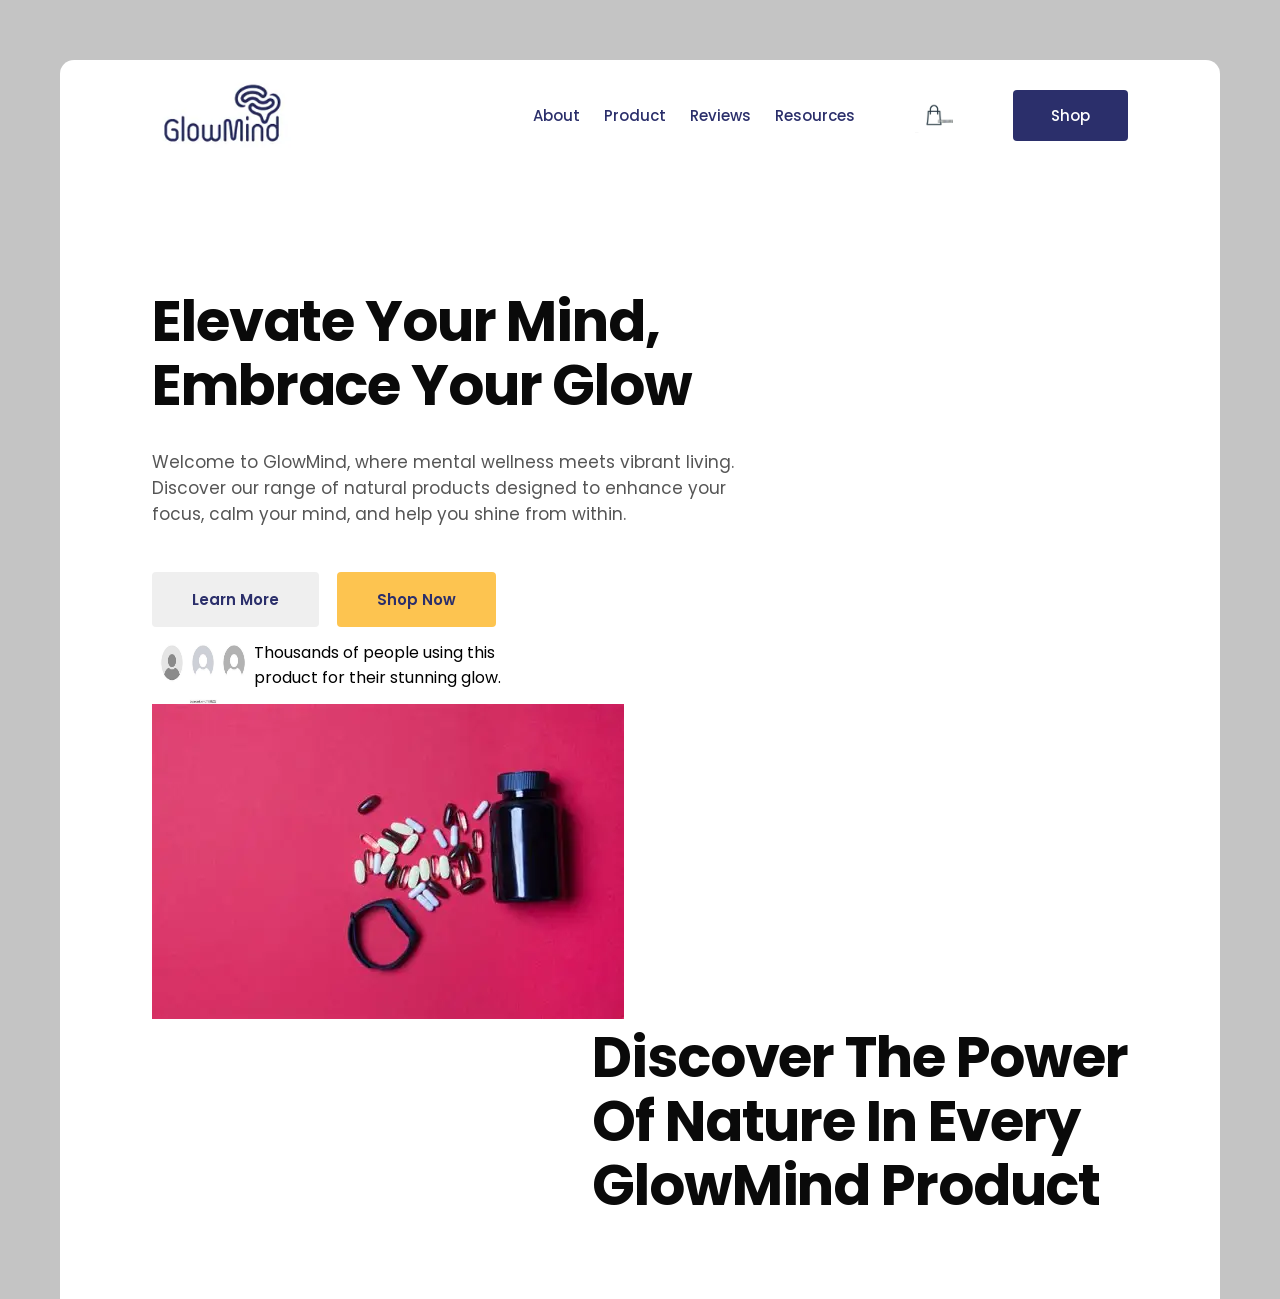
<file: kuis-1/index.html>
<!DOCTYPE html>
<html lang="en">
    <head>
        <meta charset="UTF-8">
        <meta name="viewport" content="width=device-width, initial-scale=1.0">
        <title>Glowmind</title>
        <link rel="preconnect" href="https://fonts.googleapis.com">
        <link rel="preconnect" href="https://fonts.gstatic.com" crossorigin>
        <link href="https://fonts.googleapis.com/css2?family=Poppins:wght@400;500;600;700&display=swap" rel="stylesheet">
        <link rel="stylesheet" href="style.css">
    </head>

    <body>
        <div class="page">

            <div class="topbar">
                <img src="Glowmind.png" alt="Glowmind Logo" class="logo">

                <section class="Menu">
                    <nav>
                        <ul>
                            <li><a href="#about">About</a></li>
                            <li><a href="#product">Product</a></li>
                            <li><a href="#reviews">Reviews</a></li>
                            <li><a href="#resources">Resources</a></li>
                        </ul>
                    </nav>
                    <img src="tas.webp" alt="logo tas belanja" class="tas">
                    <a href="#product" class="shop">Shop</a>
                </section>
            </div>

            <header id="about">
                <h1>Elevate Your Mind, <br>Embrace Your Glow</h1>
                <p>Welcome to GlowMind, where mental wellness meets vibrant living.<br>
                Discover our range of natural products designed to enhance your<br>
                focus, calm your mind, and help you shine from within.</p>
            </header>

            <main>
                <section class="button">
                    <button class="learn">Learn More</button>
                    <button class="buy">Shop Now</button>
                </section>

                <section class="review">
                    <img src="orang.jpg" alt="review-image" class="review-image">
                    <p>Thousands of people using this<br>product for their stunning glow.</p>
                </section>
            </main>

            <footer id="lower">
                <img src="suplemen.webp" alt="gambar suplemen" class="suplemen">
                <h2>Discover The Power <br>Of Nature In Every<br> GlowMind Product</h2>
            </footer>

        </div>
    </body>
</html>
</file>
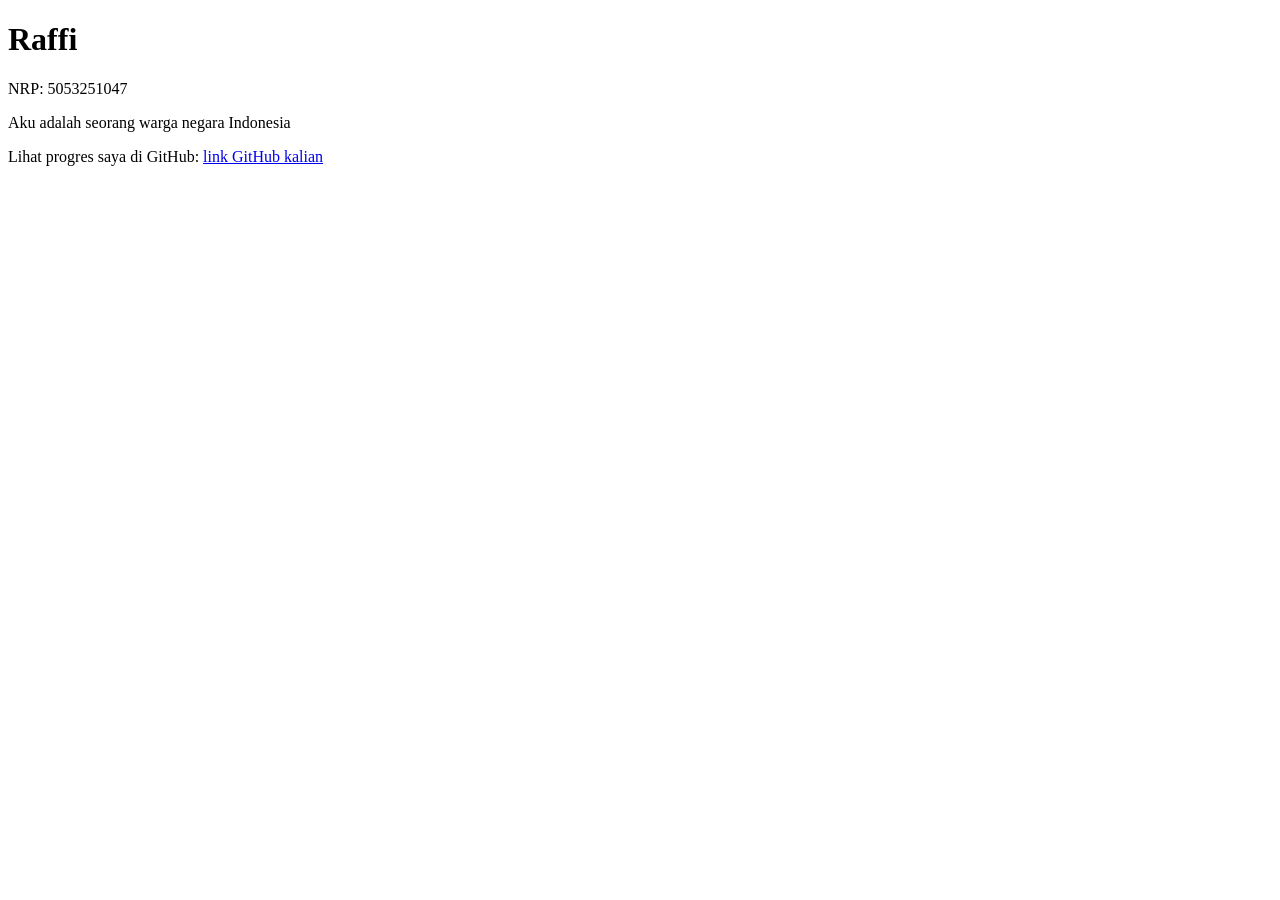
<file: m00/index.html>
<!DOCTYPE html>
<html lang="id">
<head>
  <meta charset="utf-8">
  <meta name="viewport" content="width=device-width, initial-scale=1">
  <title>Profile Saya</title>
</head>
<body>

  <h1 id="nama">Raffi</h1>
  <p id="nrp">NRP: 5053251047</p>
  <p id="bio">Aku adalah seorang warga negara Indonesia</p>
  <p>Lihat progres saya di GitHub: <a id="github" href="https://github.com/raffidarmawan2">link GitHub kalian</a></p>

</body>
</html>
</file>
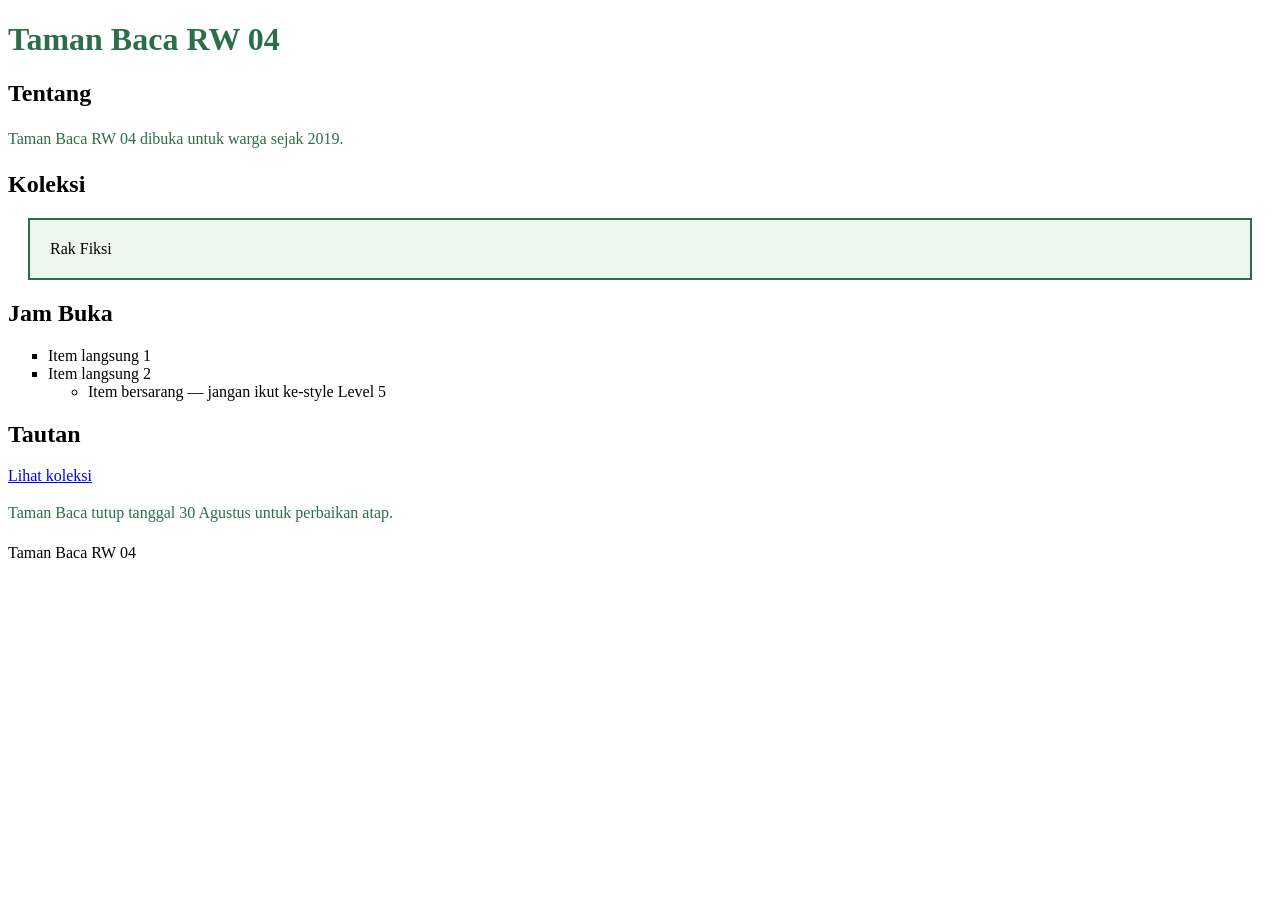
<file: m02/index.html>
<!DOCTYPE html>
<html lang="id">
<head>
  <meta charset="utf-8">
  <meta name="viewport" content="width=device-width, initial-scale=1">
  <title>Taman Baca RW 04</title>
  <!-- Level 1 — BUG: nama file yang ditunjuk salah (style.css yang benar-benar
       ada di folder ini bernama "style.css", bukan "styles.css"). -->
  <link rel="stylesheet" href="style.css">
</head>
<body>

  <header>
    <h1 id="judul-utama">Taman Baca RW 04</h1>
  </header>

  <main>
    <section>
      <h2>Tentang</h2>
      <p class="deskripsi">Taman Baca RW 04 dibuka untuk warga sejak 2019.</p>
    </section>

    <section>
      <h2>Koleksi</h2>
      <div class="kotak">Rak Fiksi</div>
    </section>

    <section>
      <h2>Jam Buka</h2>
      <ul class="daftar">
        <li>Item langsung 1</li>
        <li>Item langsung 2
          <ul>
            <li class="jebakan">Item bersarang — jangan ikut ke-style Level 5</li>
          </ul>
        </li>
      </ul>
    </section>

    <section>
      <h2>Tautan</h2>
      <a class="tombol" href="#koleksi">Lihat koleksi</a>
    </section>

    <section>
      <p class="pengumuman" id="pengumuman-utama">Taman Baca tutup tanggal 30 Agustus untuk perbaikan atap.</p>
    </section>
  </main>

  <footer>
    <p>Taman Baca RW 04</p>
  </footer>

</body>
</html>
</file>
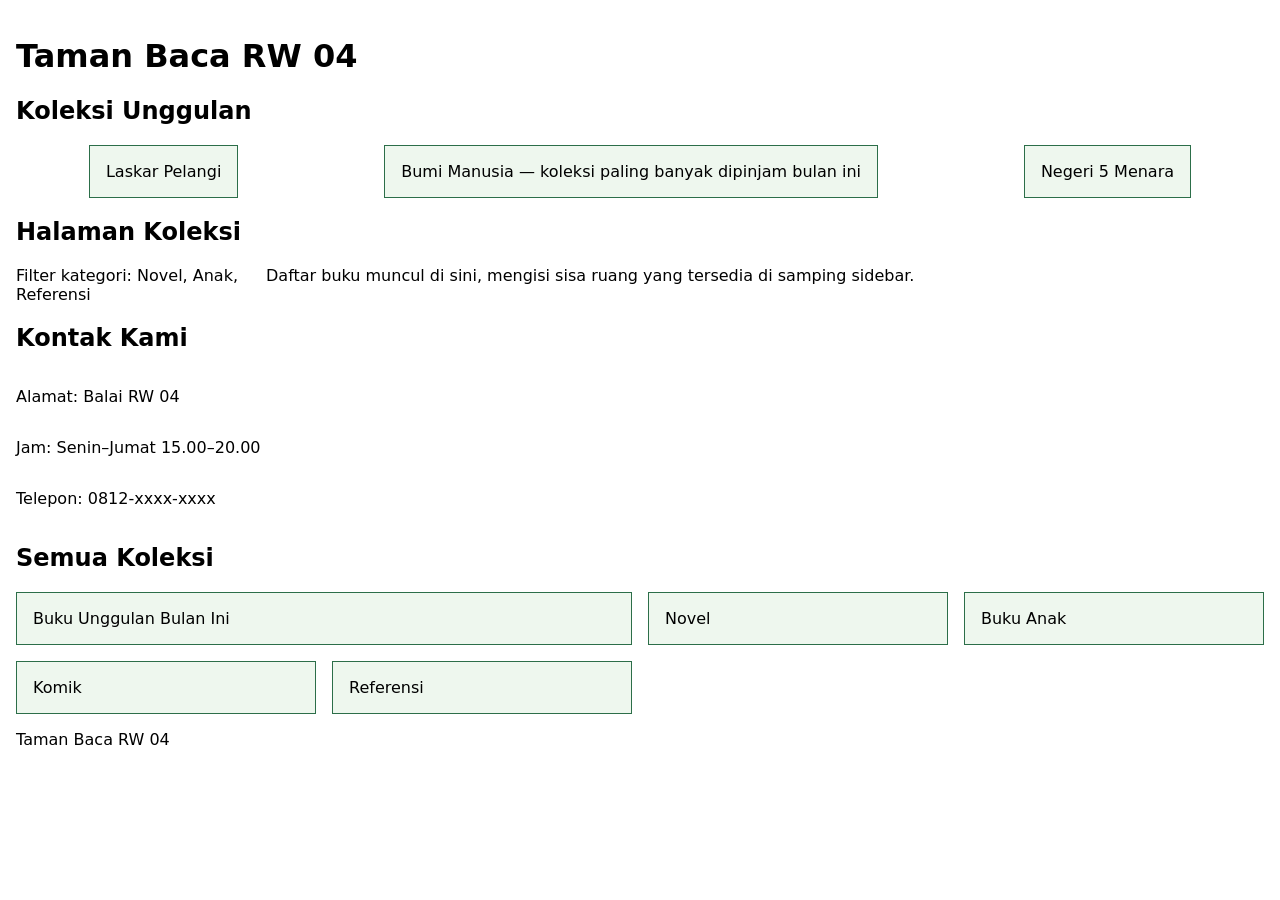
<file: m03/index.html>
<!DOCTYPE html>
<html lang="id">
<head>
  <meta charset="utf-8">
  <meta name="viewport" content="width=device-width, initial-scale=1">
  <title>Taman Baca RW 04</title>
  <link rel="stylesheet" href="style.css">
</head>
<body>

  <header>
    <h1>Taman Baca RW 04</h1>
  </header>

  <main>
    <section id="koleksi-unggulan">
      <h2>Koleksi Unggulan</h2>
      <div class="kartu-flex">
        <article class="kartu">Laskar Pelangi</article>
        <article class="kartu">Bumi Manusia — koleksi paling banyak dipinjam bulan ini</article>
        <article class="kartu">Negeri 5 Menara</article>
      </div>
    </section>

    <section id="tata-letak">
      <h2>Halaman Koleksi</h2>
      <div class="tata-letak">
        <aside class="sidebar">Filter kategori: Novel, Anak, Referensi</aside>
        <div class="konten">Daftar buku muncul di sini, mengisi sisa ruang yang tersedia di samping sidebar.</div>
      </div>
    </section>

    <section id="kontak">
      <h2>Kontak Kami</h2>
      <div class="info-kontak">
        <p>Alamat: Balai RW 04</p>
        <p>Jam: Senin–Jumat 15.00–20.00</p>
        <p>Telepon: 0812-xxxx-xxxx</p>
      </div>
    </section>

    <section id="grid-koleksi">
      <h2>Semua Koleksi</h2>
      <div class="kisi">
        <article class="kartu-grid unggulan">Buku Unggulan Bulan Ini</article>
        <article class="kartu-grid">Novel</article>
        <article class="kartu-grid">Buku Anak</article>
        <article class="kartu-grid">Komik</article>
        <article class="kartu-grid">Referensi</article>
      </div>
    </section>
  </main>

  <footer>
    <p>Taman Baca RW 04</p>
  </footer>

</body>
</html>
</file>
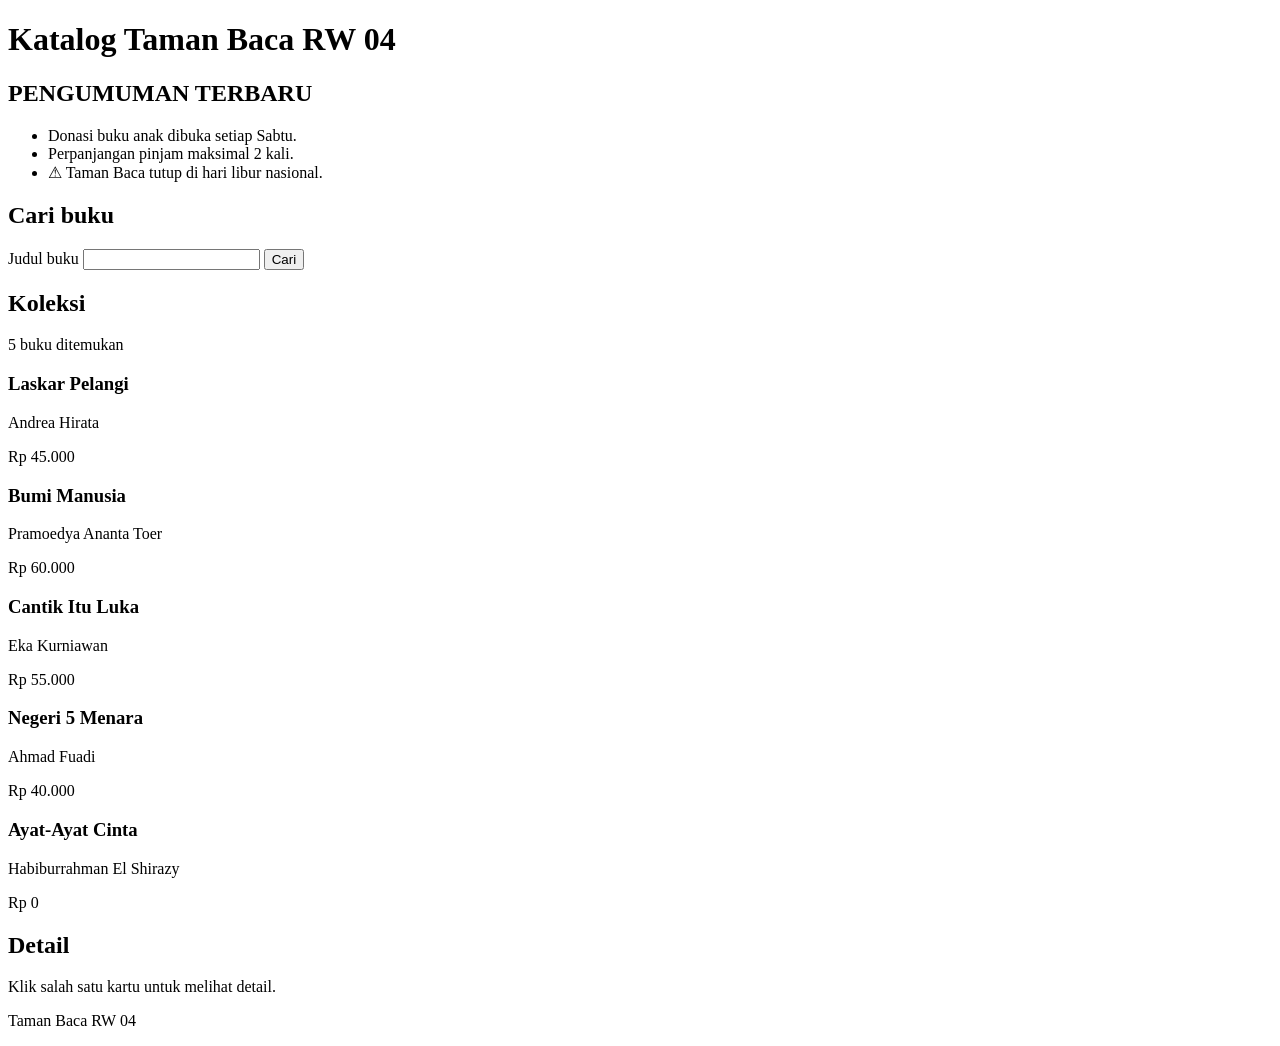
<file: m05/index.html>
<!DOCTYPE html>
<html lang="id">
<head>
  <meta charset="utf-8">
  <meta name="viewport" content="width=device-width, initial-scale=1">
  <title>Katalog — Taman Baca RW 04</title>
</head>
<body>

  <header>
    <h1>Katalog Taman Baca RW 04</h1>
  </header>

  <main>
    <section id="pengumuman">
      <h2 id="judul-pengumuman">Pengumuman Terbaru</h2>
      <ul id="daftar-pengumuman">
        <li>Donasi buku anak dibuka setiap Sabtu.</li>
        <li>Perpanjangan pinjam maksimal 2 kali.</li>
        <li>Taman Baca tutup di hari libur nasional.</li>
      </ul>
    </section>

    <section id="cari">
      <h2>Cari buku</h2>
      <form id="form-cari">
        <label for="input-cari">Judul buku</label>
        <input id="input-cari" type="text" name="cari" autocomplete="off">
        <button type="submit">Cari</button>
      </form>
    </section>

    <section id="koleksi">
      <h2>Koleksi</h2>
      <p id="ringkasan"></p>
      <div id="katalog"></div>
    </section>

    <section id="detail">
      <h2>Detail</h2>
      <div id="panel-detail">Klik salah satu kartu untuk melihat detail.</div>
    </section>
  </main>

  <footer>
    <p>Taman Baca RW 04</p>
  </footer>

  <script type="module" src="script.js"></script>
</body>
</html>
</file>
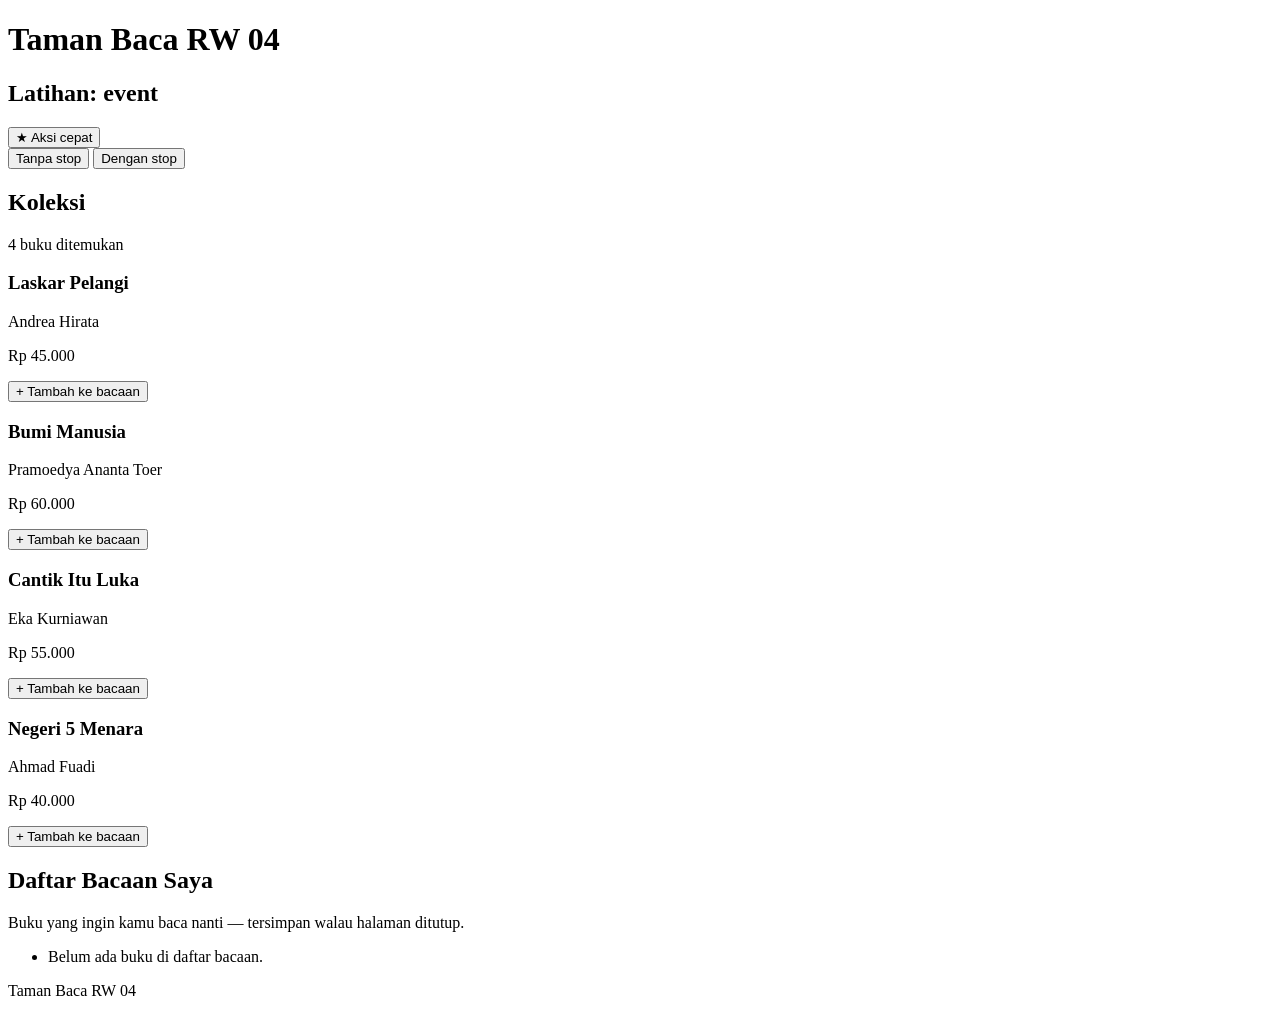
<file: m06/index.html>
<!DOCTYPE html>
<html lang="id">
<head>
  <meta charset="utf-8">
  <meta name="viewport" content="width=device-width, initial-scale=1">
  <title>Daftar Bacaan — Taman Baca RW 04</title>
</head>
<body>

  <header>
    <h1>Taman Baca RW 04</h1>
  </header>

  <main>
    <section id="latihan-event">
      <h2>Latihan: event</h2>

      <div id="aksi-cepat">
        <button id="tombol-cepat" type="button">
          <span class="ikon" aria-hidden="true">★</span> Aksi cepat
        </button>
      </div>

      <div id="area-bubbling">
        <button id="tombol-tanpa-stop" type="button">Tanpa stop</button>
        <button id="tombol-stop" type="button">Dengan stop</button>
      </div>
    </section>

    <section id="koleksi">
      <h2>Koleksi</h2>
      <p id="ringkasan"></p>
      <div id="katalog"></div>
    </section>

    <section id="bacaan">
      <h2>Daftar Bacaan Saya</h2>
      <p>Buku yang ingin kamu baca nanti — tersimpan walau halaman ditutup.</p>
      <ul id="daftar-bacaan"></ul>
    </section>
  </main>

  <footer>
    <p>Taman Baca RW 04</p>
  </footer>

  <script type="module" src="script.js"></script>
</body>
</html>
</file>
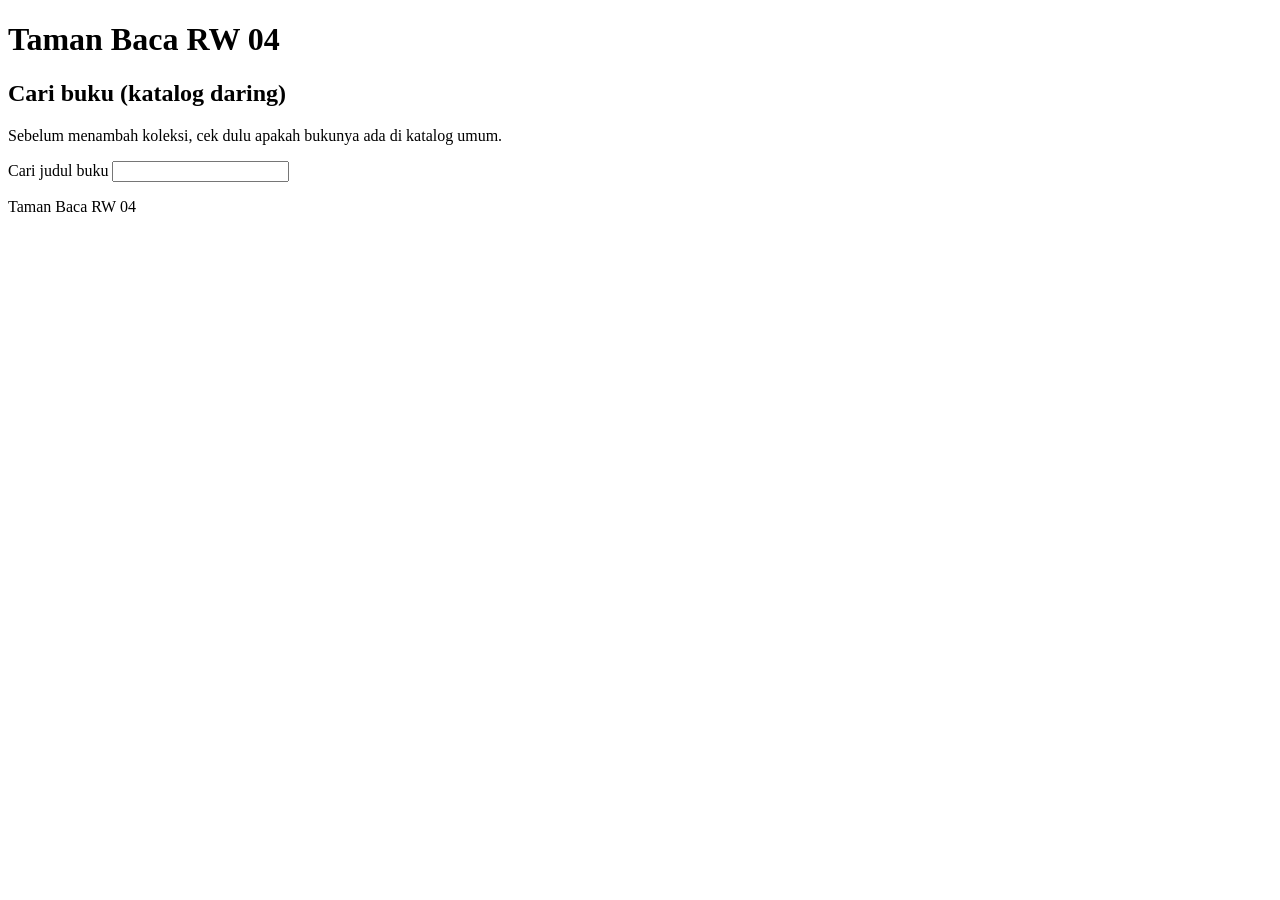
<file: m09/index.html>
<!DOCTYPE html>
<html lang="id">
<head>
  <meta charset="utf-8">
  <meta name="viewport" content="width=device-width, initial-scale=1">
  <title>Cari Buku — Taman Baca RW 04</title>
</head>
<body>

  <header>
    <h1>Taman Baca RW 04</h1>
  </header>

  <main>
    <section id="pencarian-online">
      <h2>Cari buku (katalog daring)</h2>
      <p>Sebelum menambah koleksi, cek dulu apakah bukunya ada di katalog umum.</p>

      <label for="input-cari-online">Cari judul buku</label>
      <input id="input-cari-online" type="text" name="cari" autocomplete="off">

      <p id="status-pencarian" role="status"></p>
      <div id="hasil-pencarian"></div>
    </section>
  </main>

  <footer>
    <p>Taman Baca RW 04</p>
  </footer>

  <script type="module" src="script.js"></script>
</body>
</html>
</file>
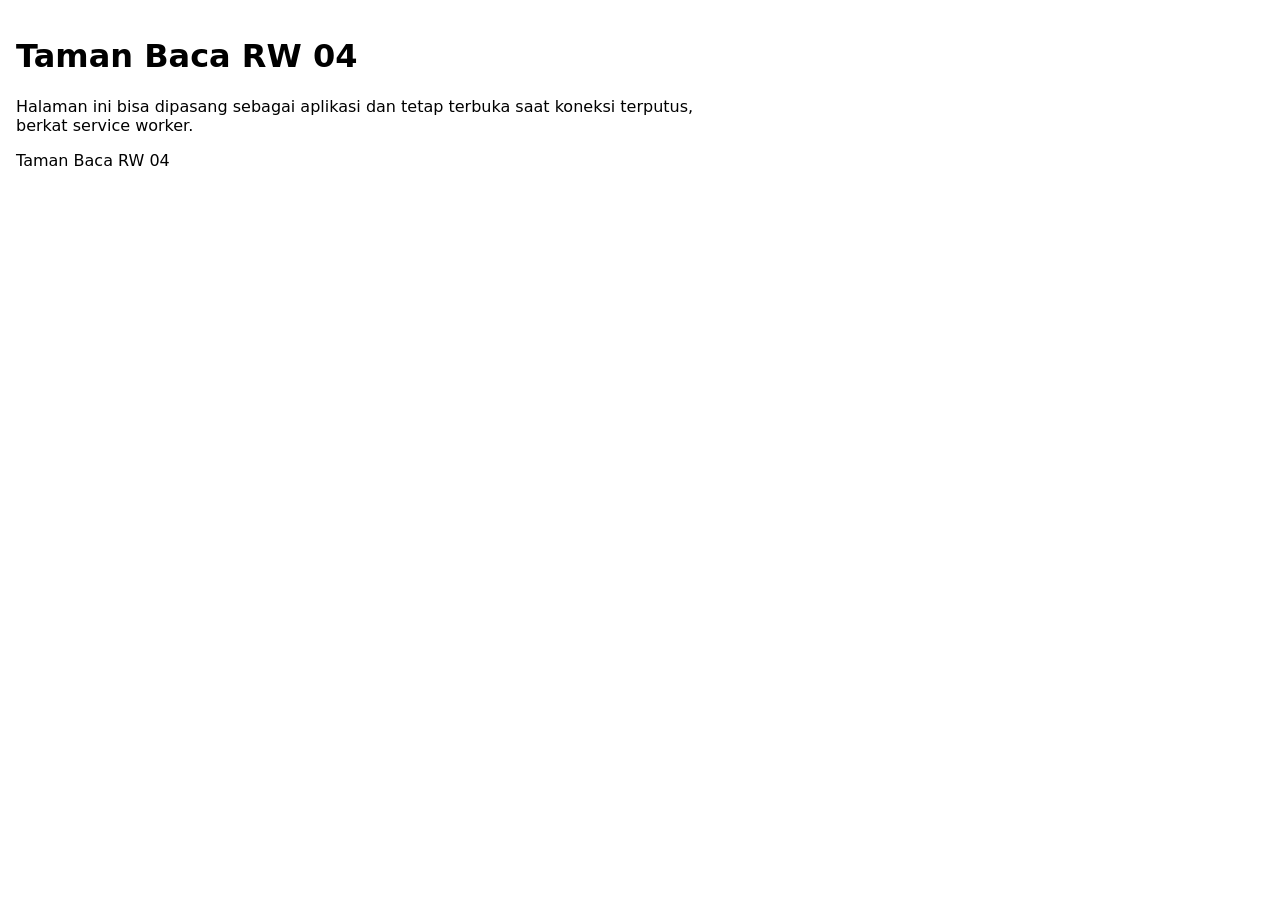
<file: m10/index.html>
<!DOCTYPE html>
<html lang="id">
<head>
  <meta charset="utf-8">
  <meta name="viewport" content="width=device-width, initial-scale=1">
  <title>Taman Baca RW 04</title>
  <link rel="stylesheet" href="style.css">
  <link rel="manifest" href="manifest.json">
  <meta name="theme-color" content="#2c6e49">
</head>
<body>

  <header>
    <h1>Taman Baca RW 04</h1>
  </header>

  <main>
    <p>Halaman ini bisa dipasang sebagai aplikasi dan tetap terbuka saat
      koneksi terputus, berkat service worker.</p>
  </main>

  <footer>
    <p>Taman Baca RW 04</p>
  </footer>

  <script src="app.js"></script>
</body>
</html>
</file>
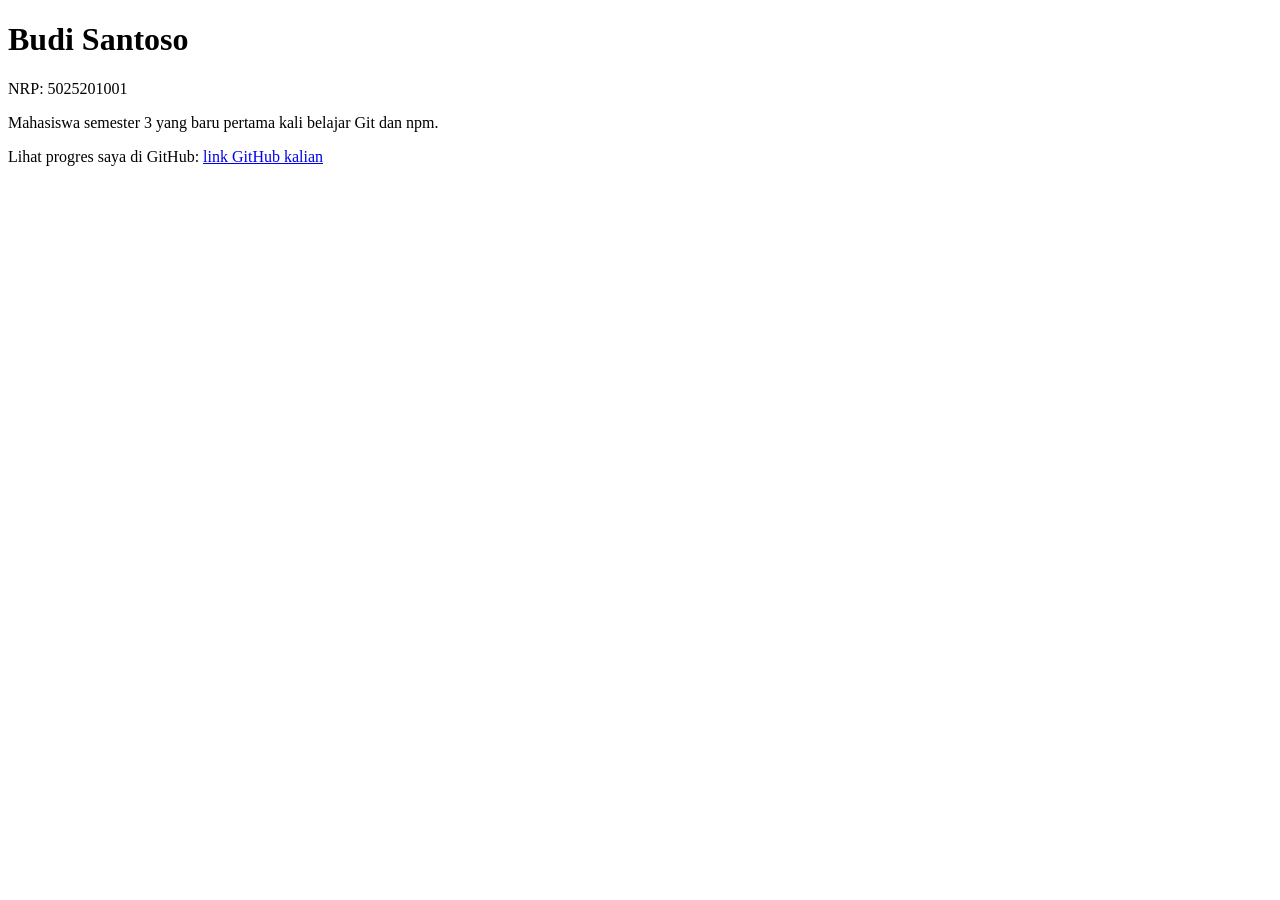
<file: m00/_solusi/index.html>
<!DOCTYPE html>
<html lang="id">
<head>
  <meta charset="utf-8">
  <meta name="viewport" content="width=device-width, initial-scale=1">
  <title>Kartu Perkenalan — Budi Santoso</title>
</head>
<body>

  <h1 id="nama">Budi Santoso</h1>
  <p id="nrp">NRP: 5025201001</p>
  <p id="bio">Mahasiswa semester 3 yang baru pertama kali belajar Git dan npm.</p>
  <p>Lihat progres saya di GitHub: <a id="github" href="https://github.com/budisantoso">link GitHub kalian</a></p>

</body>
</html>
</file>
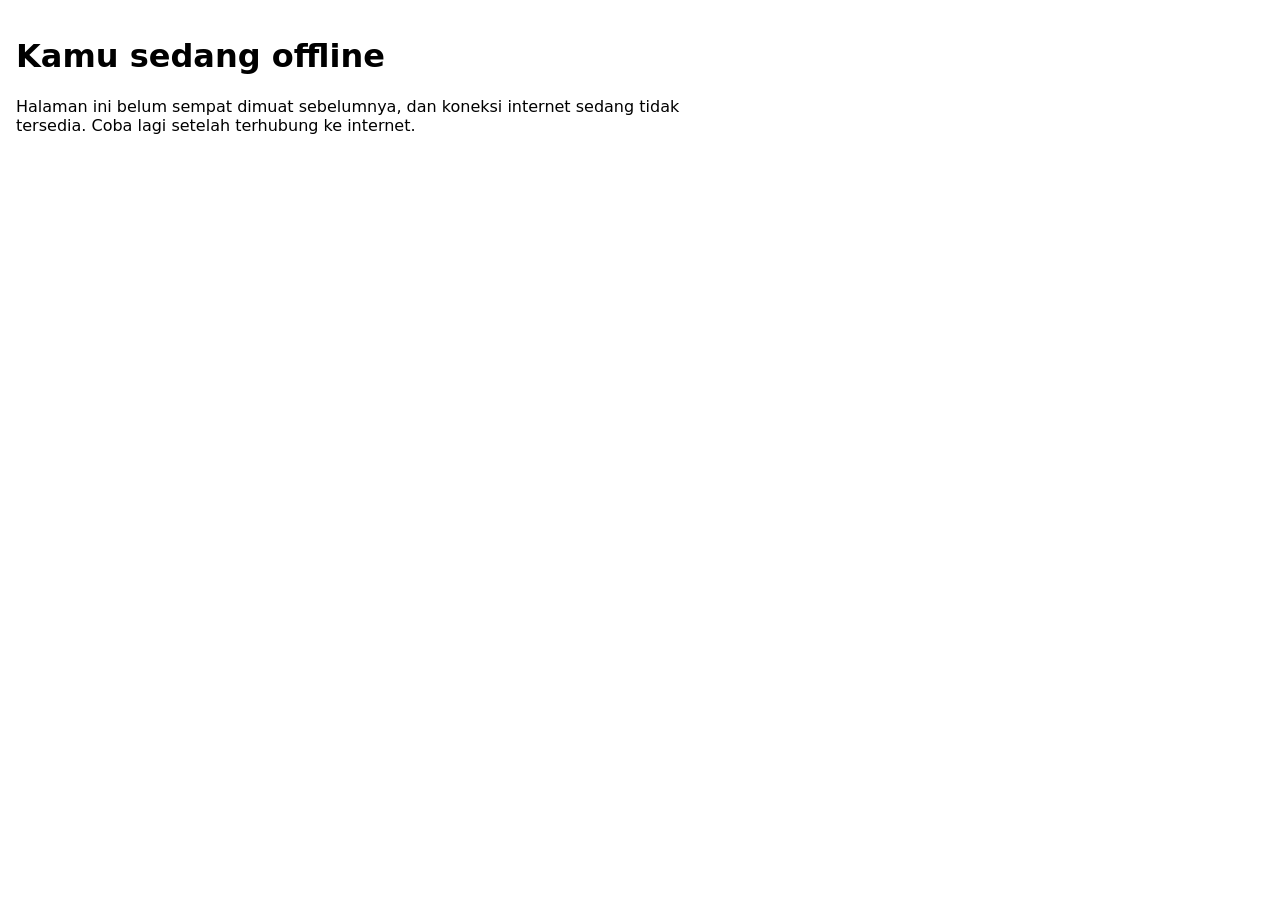
<file: m10/offline.html>
<!DOCTYPE html>
<html lang="id">
<head>
  <meta charset="utf-8">
  <meta name="viewport" content="width=device-width, initial-scale=1">
  <title>Sedang Offline — Taman Baca RW 04</title>
  <link rel="stylesheet" href="style.css">
</head>
<body>
  <main>
    <h1>Kamu sedang offline</h1>
    <p>Halaman ini belum sempat dimuat sebelumnya, dan koneksi internet
      sedang tidak tersedia. Coba lagi setelah terhubung ke internet.</p>
  </main>
</body>
</html>
</file>
<file: kuis-1/style.css>
:root {
  --navy: #2b2f6b;
  --ink: #0a0a0a;
  --text: #555;
  --yellow: #fdc450;
  --light: #f6f6f6;
}
 
* { box-sizing: border-box; margin: 0; padding: 0; }
 
body {
  font-family: "Poppins", system-ui, sans-serif;
  background: #c4c4c4;
  padding: 60px 60px 0;
}
 
.page {
  background: #fff;
  max-width: 1480px;
  min-height: 800px;
  margin: 0 auto;
  padding: 20px 92px 80px;
  border-radius: 14px 14px 0 0;
}

.topbar {
  display: flex;
  justify-content: space-between;
  align-items: center;
}
 
.logo { height: 70px; width: auto; }
 
.Menu {
  display: flex;
  align-items: center;
  gap: 60px;
}

.Menu ul {
  display: flex;
  gap: 24px;
  list-style: none;
}
 
.Menu a {
  text-decoration: none;
  color: var(--navy);
  font-size: 15px;
  font-weight: 500;
}

.Menu ul a:hover { text-decoration: underline; }
 
.shop {
  background: var(--navy);
  color: #fff !important;
  padding: 14px 38px;
  border-radius: 4px;
  font-weight: 600;
}

header { margin-top: 140px; }
 
h1 {
  font-size: 56px;
  line-height: 1.15;
  font-weight: 700;
  letter-spacing: -0.02em;
  color: var(--ink);
}
 
header p {
  margin-top: 30px;
  font-size: 17px;
  line-height: 1.55;
  color: var(--text);
}
 
.button {
  display: flex;
  gap: 18px;
  margin-top: 44px;
}
 
button {
  font-family: inherit;
  font-size: 15px;
  font-weight: 600;
  color: var(--navy);
  padding: 16px 40px;
  border: 0;
  border-radius: 4px;
  cursor: pointer;
  transition: filter .2s;
}

.buy {
    background: var(--yellow);
}

h2 {
  font-size: 56px;
  line-height: 1.15;
  font-weight: 700;
  letter-spacing: -0.02em;
  color: var(--ink);
  display: flex;
  justify-content: flex-end;
  align-items: center;
}

.review {
    display: flex;
    justify-content: flex-start;
    align-items:center;
}

.review-image {
    width: 8vw;
    height: 6vw;
}

.tas {
    width: 3vw;
    height: 3vw:
}

.suplemen {
    width = 25vw;
    height = 25vw;
}
.lower {
    display: flex;
    justify-content: center;
    align-items:center;
}
</file>
<file: m02/style.css>
p {
  line-height: 1.5;
}

.deskripsi {
  color: var(--warna-aksen);
}

#judul-utama {
  color: var(--warna-aksen);
}

.kotak {
  background-color: #eef7ee;
  padding: 20px;
  border: 2px solid var(--warna-aksen);
  margin: 20px;
}
* {
  box-sizing: border-box;
}

.daftar > li {
  list-style: square;
}

.tombol:hover {
  background-color: var(--warna-aksen);
}
.tombol:focus-visible {
  background-color: var(--warna-aksen);
}


p.pengumuman {
  color: #999999;
}

#pengumuman-utama {
  color: var(--warna-aksen);
}


h1 {
  font-size: 2rem;
}



:root {
  --warna-latar: #ffffff;
  --warna-teks: #222222;
  --warna-aksen: #2c6e49;
}

@media (prefers-color-scheme: dark) {
  :root {
    --warna-latar: #222222;
    --warna-teks: #eeeeee;
    --warna-aksen: #8fd694;
  }
}
</file>
<file: m03/style.css>
/* PERTEMUAN 3 — Layout: Flexbox dan Grid
   Baca SOAL.md untuk urutan levelnya. */

body {
  font-family: system-ui, sans-serif;
  margin: 0;
  padding: 1rem;
}

/* Level 1 */
.kartu-flex {
  display: flex;
  justify-content: space-around;
  align-items: flex-start;
}

.kartu {
  background-color: #eef7ee;
  padding: 1rem;
  border: 1px solid #2c6e49;
}

/* Level 2 */


/* Level 3  */

/* Level 4 */
.tata-letak {
  display: flex;
  align-items: flex-start;
}

.sidebar {
  flex: 0 0 250px;
  width: 250px;
  box-sizing: border-box;
}

.konten {
  flex: 1 1 auto;
  min-width: 0;
  box-sizing: border-box;
}

/* Level 5 */
.info-kontak {
  display: flex;
  flex-direction: column;
}

/* Level 6 */
.kisi {
  display: grid;
  grid-template-columns: repeat(auto-fit , minmax(250px, 1fr));
  gap: 1rem;
}

.kartu-grid {
  background-color: #eef7ee;
  border: 1px solid #2c6e49;
  padding: 1rem;
  
}

.unggulan {
  grid-column: span 2;
}
/* Level 7 */

/* Level 8 */

/* Level 9

   Level 10 */
</file>
<file: m10/style.css>
body {
  font-family: system-ui, sans-serif;
  margin: 0;
  padding: 1rem;
  max-width: 720px;
}
</file>
